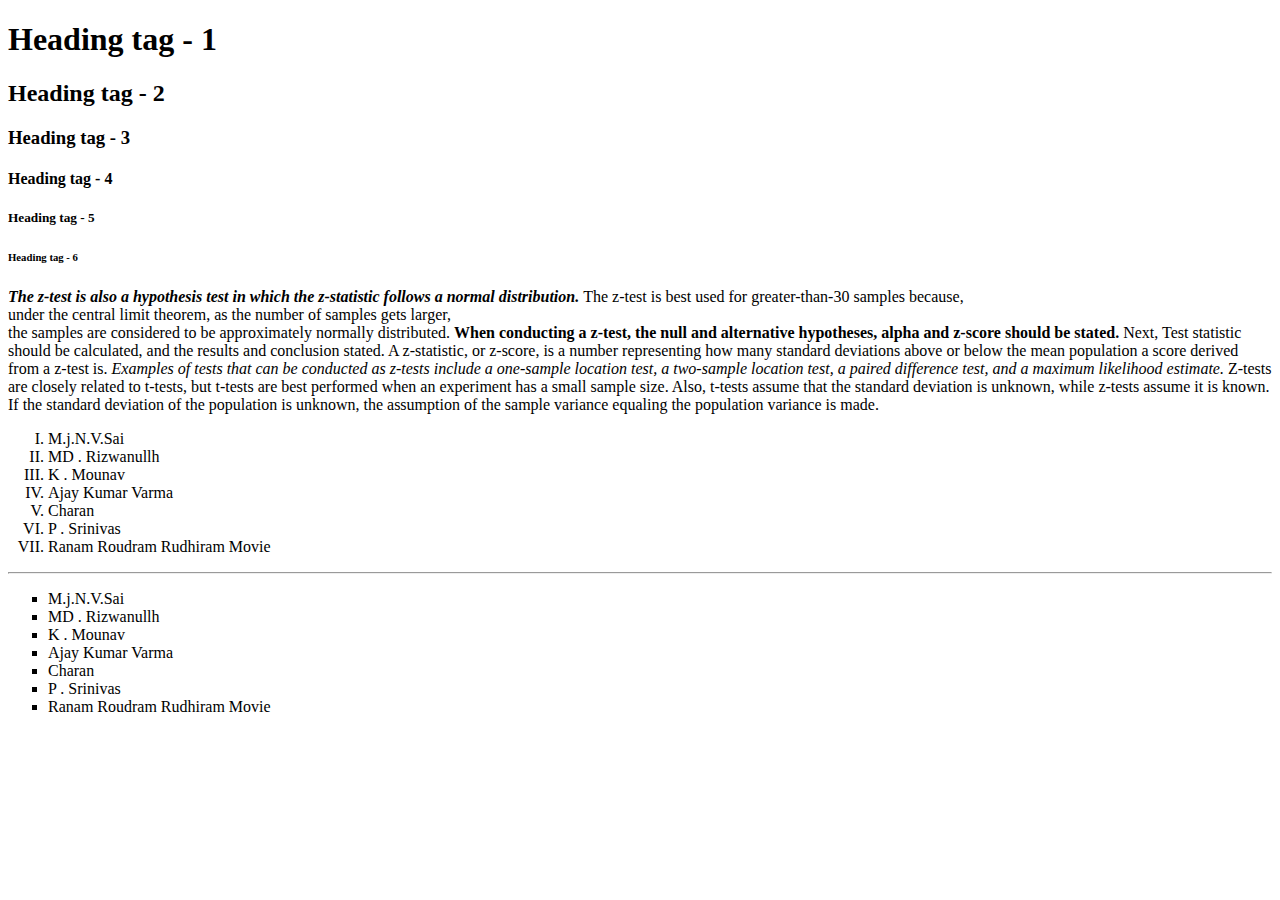
<file: HTML2/index.html>
<!-- Defining the Document type --->
<!DOCTYPE html>
<html>
<!-- Additional atribute can added here  --->
<head>
    <title>  M.J.N.V.Sai </title>
</head>

<body>
    <!-- Types of Heading tags  --->
    <h1> Heading tag - 1 </h1>
    <h2> Heading tag - 2 </h2>
    <h3> Heading tag - 3 </h3>
    <h4> Heading tag - 4 </h4>
    <h5> Heading tag - 5 </h5>
    <h6> Heading tag - 6 </h6>

    <!-- Paragraph, Bold, Italic, Break Tags --->
    <p> <b> <i> The z-test is also a hypothesis test in which the z-statistic follows a normal distribution. </i> </b>
        The z-test is best used for greater-than-30 samples because, <br> under the central limit theorem,
        as the number of samples gets larger, <br> the samples are considered to be approximately normally distributed.
        <b> When conducting a z-test, the null and alternative hypotheses, alpha and z-score should be stated. </b> Next,
        Test statistic should be calculated, and the results and conclusion stated. A z-statistic, or z-score,
        is a number representing how many standard deviations above or below the mean population a score derived from a z-test is.
        <i> Examples of tests that can be conducted as z-tests include a one-sample location test, a two-sample location test,
            a paired difference test, and a maximum likelihood estimate. </i> Z-tests are closely related to t-tests, but
        t-tests are best performed when an experiment has a small sample size. Also, t-tests assume that
        the standard deviation is unknown, while z-tests assume it is known. If the standard deviation of
        the population is unknown, the assumption of the sample variance equaling the population variance is made. </p>

    <!-- Ordered Lists --->
    <ol type = "I">
        <li> M.j.N.V.Sai </li>
        <li> MD . Rizwanullh </li>
        <li> K . Mounav </li>
        <li> Ajay Kumar Varma </li>
        <li> Charan </li>
        <li> P . Srinivas </li>
        <li> Ranam Roudram Rudhiram Movie </li>
    </ol>
    <hr>
    <!-- Unordered List --->
    <ul type="square">
        <li> M.j.N.V.Sai </li>
        <li> MD . Rizwanullh </li>
        <li> K . Mounav </li>
        <li> Ajay Kumar Varma </li>
        <li> Charan </li>
        <li> P . Srinivas </li>
        <li> Ranam Roudram Rudhiram Movie </li>
    </ul>
</body>
</html>
</file>
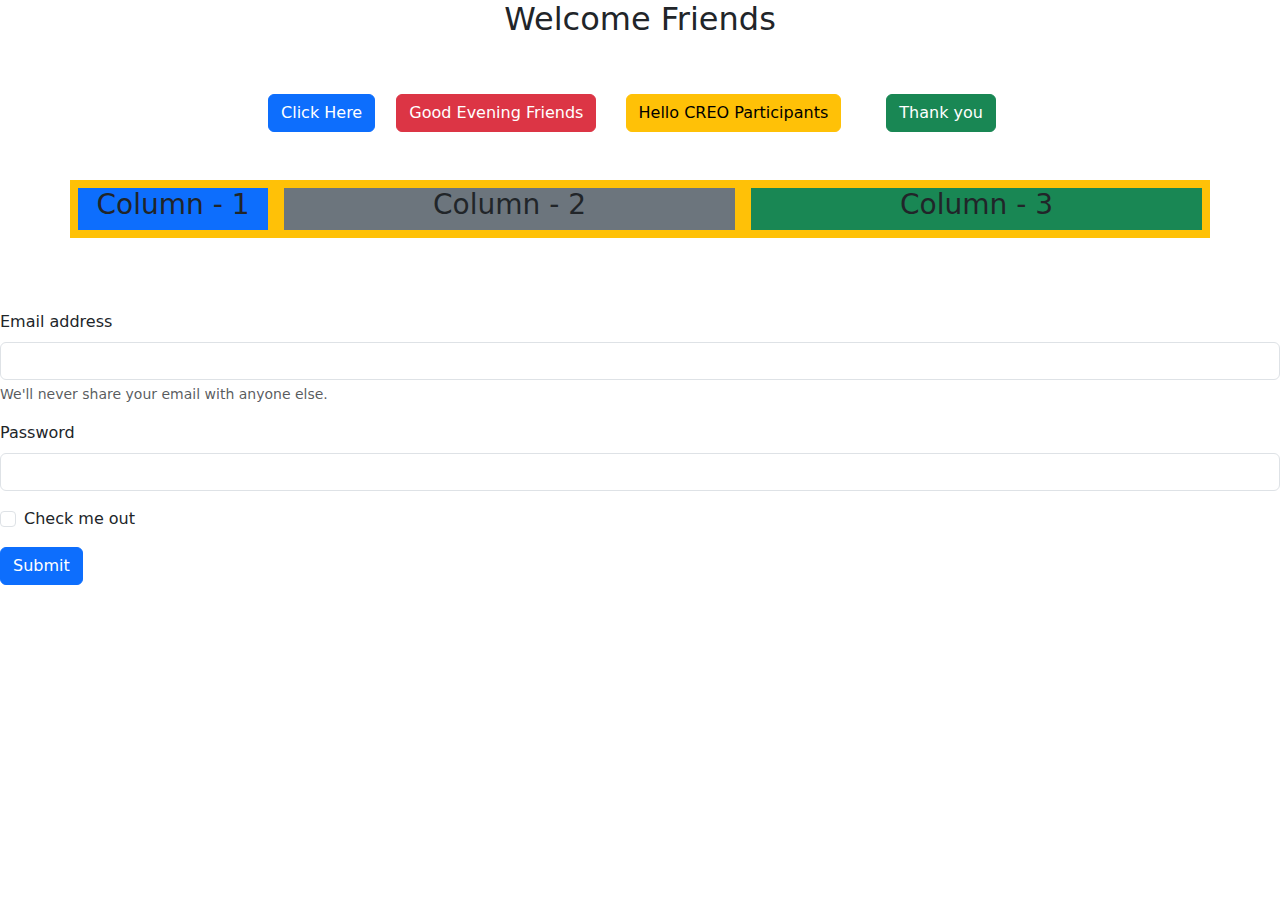
<file: HTML2/boot.html>
<!DOCTYPE html>
<html lang="en">
<head>
    <title> BootStrap - 1 </title>
    <!-- CSS only -->
    <link href="https://cdn.jsdelivr.net/npm/bootstrap@5.1.3/dist/css/bootstrap.min.css"
      rel="stylesheet" >
    <!-- Bootstarp it will divide webpage into 12 equally parts -->
</head>
<body>
    <div align = "center" >
        <h2> Welcome Friends </h2> <br>
        <button class = "btn btn-primary m-2"> Click Here </button>
        <button class = "btn btn-danger m-2"> Good Evening Friends </button>
        <button class = "btn btn-warning m-3"> Hello CREO Participants </button>
        <button class = "btn btn-success m-4"> Thank you </button> <br> <br>

        <div class="container">
            <div class="row bg-warning">
                 <div class="col-2 bg-primary m-2">
                        <h3> Column - 1 </h3>
                </div>
                <div class="col-sm bg-secondary m-2">
                        <h3> Column - 2 </h3>
                </div>
                <div class="col bg-success m-2">
                        <h3> Column - 3 </h3>
                </div>
            </div>
        </div>

    </div> <br> <br> <br>

    <form>
      <div class="mb-3">
        <label for="exampleInputEmail1" class="form-label">Email address</label>
        <input type="email" class="form-control" id="exampleInputEmail1" aria-describedby="emailHelp">
        <div id="emailHelp" class="form-text">We'll never share your email with anyone else.</div>
      </div>

      <div class="mb-3">
        <label for="exampleInputPassword1" class="form-label">Password</label>
        <input type="password" class="form-control" id="exampleInputPassword1">
      </div>

      <div class="mb-3 form-check">
        <input type="checkbox" class="form-check-input" id="exampleCheck1">
        <label class="form-check-label" for="exampleCheck1">Check me out</label>
      </div>

      <button type="submit" class="btn btn-primary">Submit</button>
    </form>

</body>
</html>
</file>
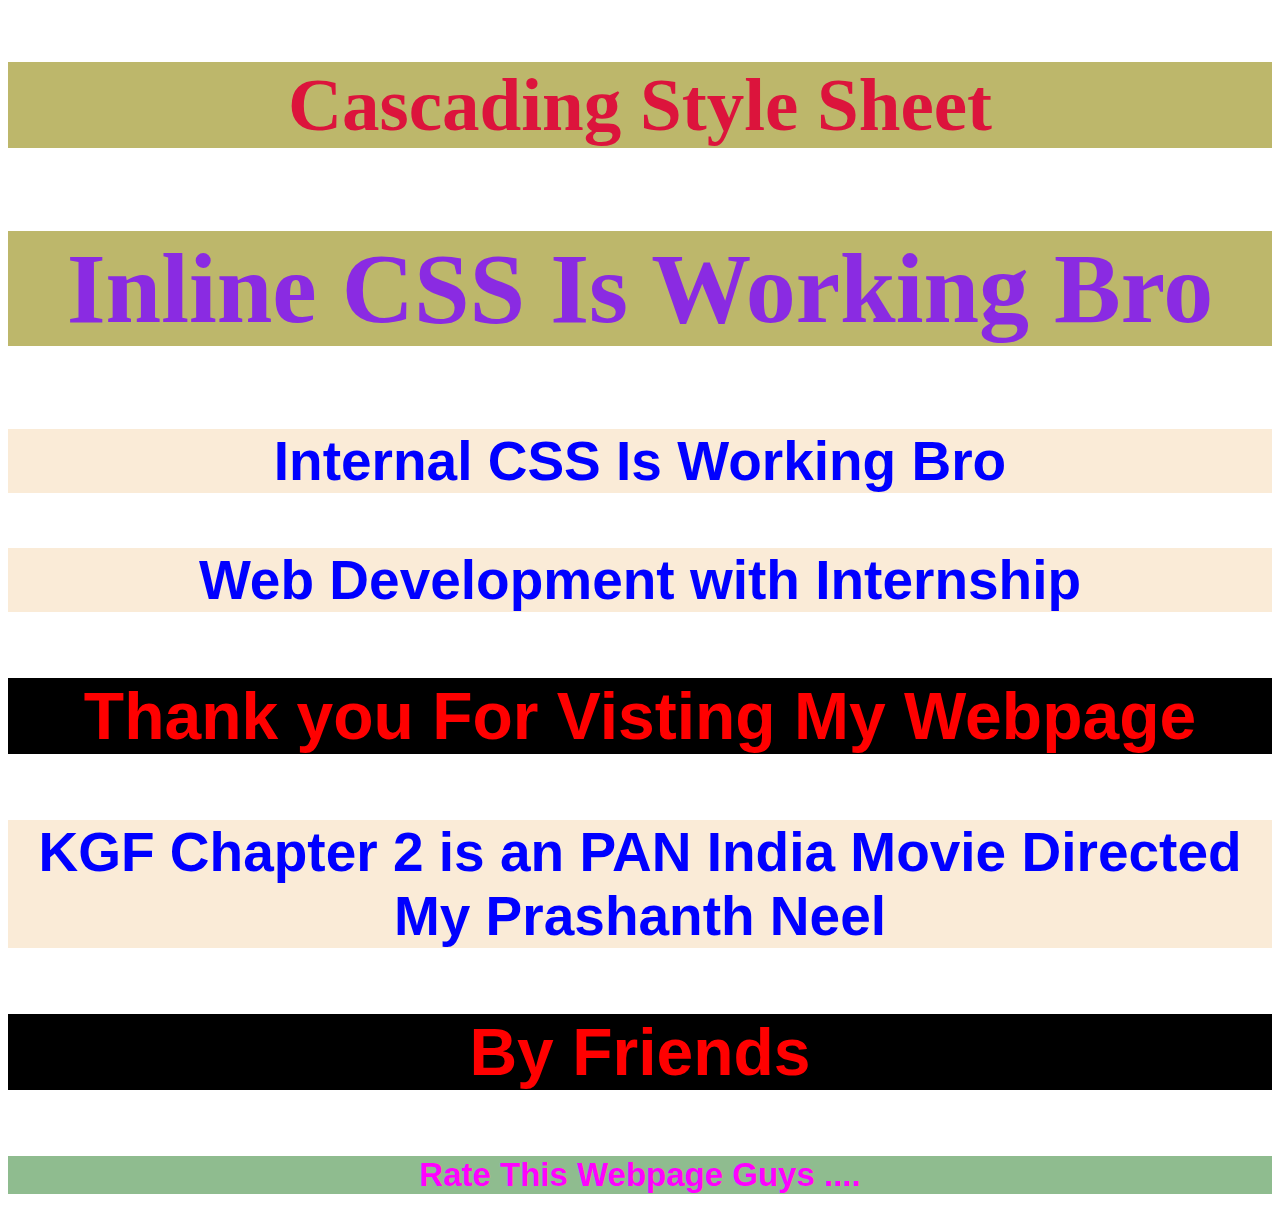
<file: HTML2/css.html>
<!DOCTYPE html>
<html lang="en">
<head>
    <title> Styling Part - 1</title>
    <!-- Internal CSS -->
    <!-- 1. By using Tag Name -->
    <style>
        h3
        {
            color: blue;
            font-size: 55px;
            font-family: Verdana, Geneva, Tahoma, sans-serif;
            background-color: antiquewhite;
        }

        /* 2. By using ID name */
        /* to use ID name we use # symbol */
        #myid
        {
            color : red;
            background-color : black;
            font-size : 66px;
            font-family : 'Segoe UI', Tahoma, Geneva, Verdana, sans-serif;
        }

        /* 3. By using Class name */
        /* to use class name we use . followed by class name */
        .myclass
        {
            color : fuchsia;
            background-color : darkseagreen;
            font-size : 33px;
            font-family : sans-serif;
        }
    </style>
</head>

<body>
    <div align = "center">
        <!-- Inline CSS -->
        <h2 style = "color: crimson; font-size: 75px; font-family: Cambria, Cochin, Georgia, Times,
        'Times New Roman', serif; background-color: darkkhaki"> Cascading Style Sheet </h2>

        <h2 style = "color: blueviolet; font-size: 100px; font-family: Cambria, Cochin, Georgia, Times,
        'Times New Roman', serif; background-color: darkkhaki"> Inline CSS Is Working Bro </h2>

        <h3> Internal CSS Is Working Bro </h3>
        <h3> Web Development with Internship </h3>

        <h3 id = "myid"> Thank you For Visting My Webpage </h3>
        <h3> KGF Chapter 2 is an PAN India Movie Directed My Prashanth Neel </h3>
        <h3 id = "myid"> By Friends </h3>

        <h3 class = "myclass"> Rate This Webpage Guys .... </h3>
    </div>
</body>
</html>
</file>
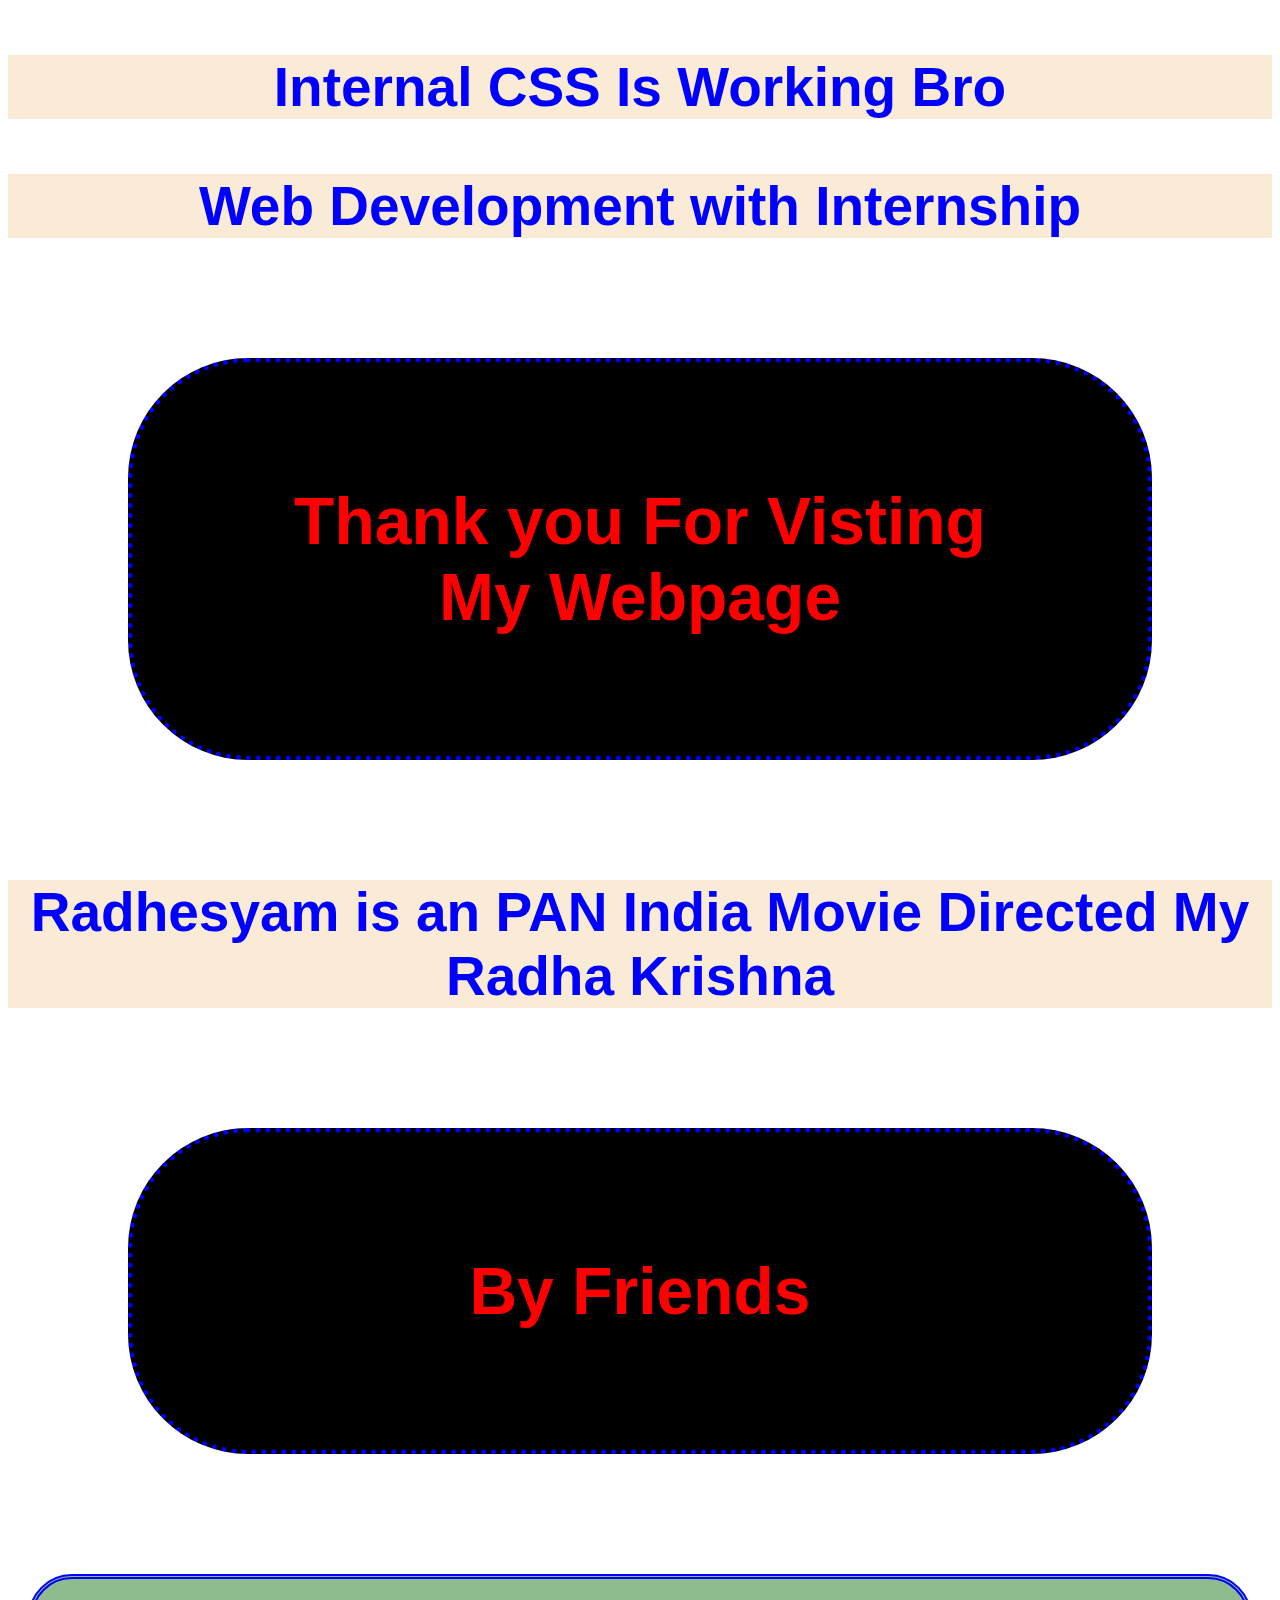
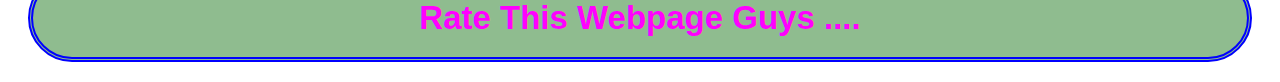
<file: HTML2/css2.html>
<!DOCTYPE html>
<html lang="en">
<head>
    <title> Sytling part - 2</title>
    <link rel = "stylesheet" href = "css.css">
</head>

<body>
    <div align = "center">
        <!-- Inline CSS -->
        <!--
        <h2 style = "color: crimson; font-size: 75px; font-family: Cambria, Cochin, Georgia, Times,
        'Times New Roman', serif; background-color: darkkhaki"> Cascading Style Sheet </h2>

        <h2 style = "color: blueviolet; font-size: 100px; font-family: Cambria, Cochin, Georgia, Times,
        'Times New Roman', serif; background-color: darkkhaki"> Inline CSS Is Working Bro </h2> -->

        <h3> Internal CSS Is Working Bro </h3>
        <h3> Web Development with Internship </h3>

        <h3 id = "myid"> Thank you For Visting My Webpage </h3>
        <h3> Radhesyam is an PAN India Movie Directed My Radha Krishna </h3>
        <h3 id = "myid"> By Friends </h3>

        <h3 class = "myclass"> Rate This Webpage Guys .... </h3>
    </div>
</body>
</html>
</file>
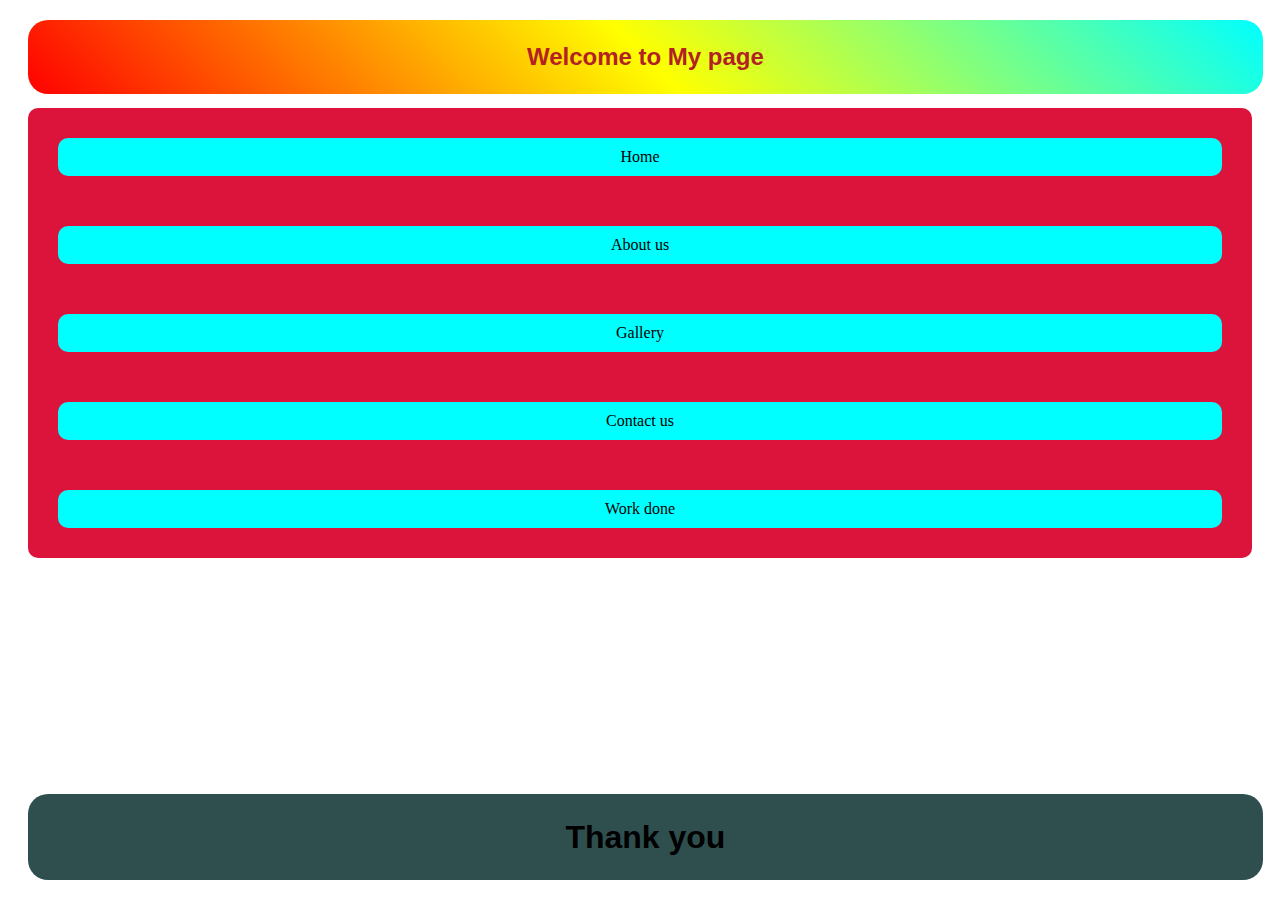
<file: HTML2/flex.html>
<!DOCTYPE html>
<html lang="en">
<head>
    <title> Flex Box </title>
    <style>

        #maindiv
        {
            display : flex;
            flex-direction : column; /* you can also give row */

            padding : 10px;
            margin : 20px;
            grid-gap : 10px;
            background-color : crimson;
            border-radius : 10px;
        }

        #maindiv > div  /* add all sub div's to the maindiv */
        {
            padding : 10px;
            margin : 20px;
            grid-gap : 10px;
            background-color : cyan;
            border-radius : 10px;
            text-align : center;
        }

        body
        {
            padding-top : 80px;
        }

        #Header
        {
            position : fixed;
            top : 0px;
            background-image : linear-gradient(45deg,red,yellow,cyan);
            width : 96%;
            text-align : center;
            color : firebrick;
            font-family : 'Gill Sans', 'Gills Sans MT', Calibri, 'Trebuchet MS', sans-serif;

            padding : 3px;
            margin : 20px;
            border-radius : 20px;
        }

        #Footer
        {
            width : 96%;
            position : fixed;
            bottom : 0px;
            background-color : darkslategrey;
            text-align : center;
            font-family : 'Gill Sans', 'Gills Sans MT', Calibri, 'Trebuchet MS', sans-serif;

            padding : 3px;
            margin : 20px;
            border-radius : 20px;
        }

    </style>
</head>
<body>
    <!-- Flex Box (1 Dimensional) -->
    <!-- it's a combination of either Rows Or Columns -->

    <div id = "Header">
        <h2> Welcome to My page </h2>
    </div>
    <div id = "maindiv" >
        <div id = "home"> Home </div>
        <div id = "Aboutus"> About us </div>
        <div id = "Gallery"> Gallery </div>
        <div id = "Contactus"> Contact us </div>
        <div id = "Workdone"> Work done </div>
    </div>

    <div id = "Footer">
        <h1> Thank you </h1>
    </div>
</body>
</html>
</file>
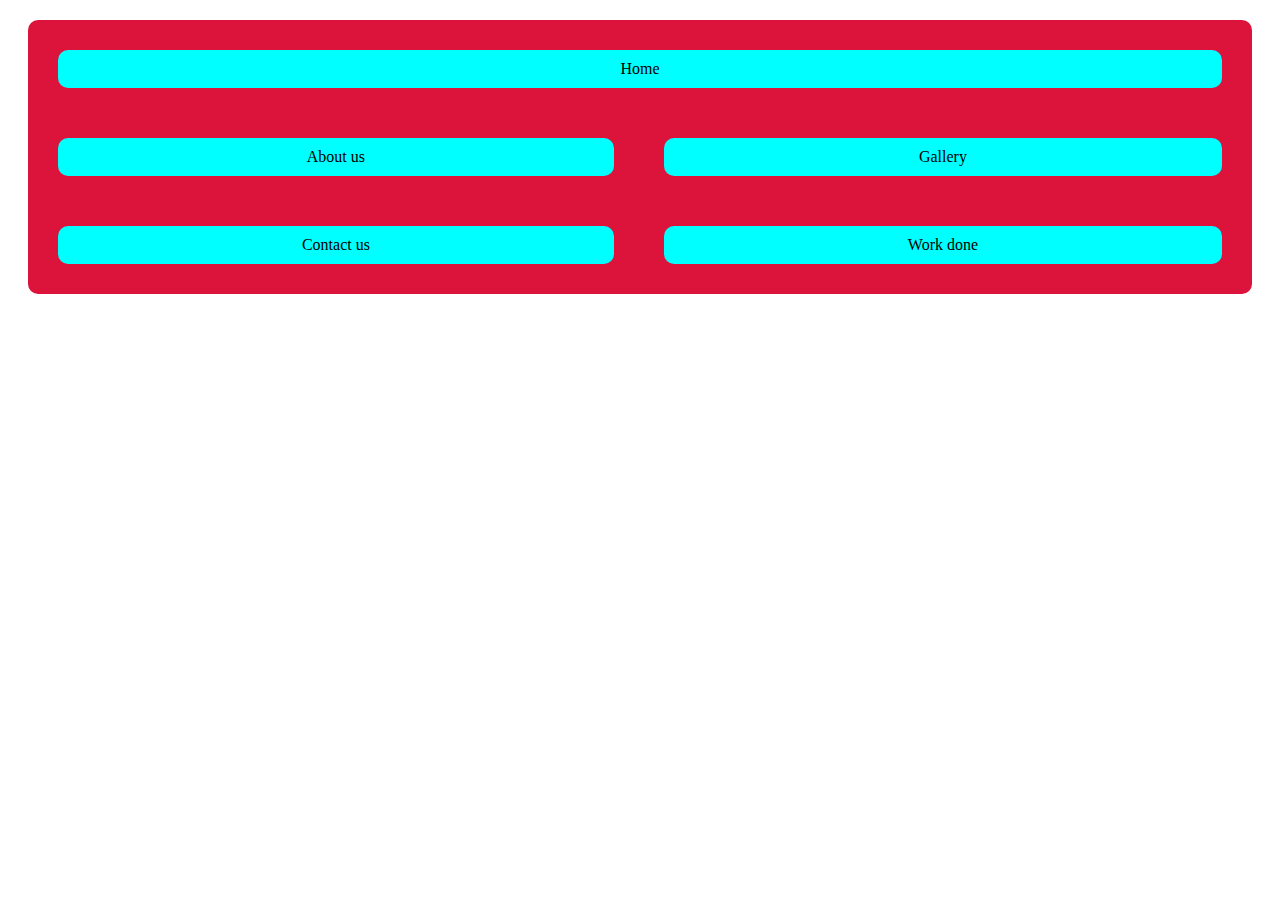
<file: HTML2/grid.html>
<!DOCTYPE html>
<html lang="en">
<head>
    <title> Grid & Flex Box </title>
    <style>
        #home{ grid-area : home; }
        #Aboutus{ grid-area : aboutus; }
        #Gallery{ grid-area : gallery; }
        #Contactus{ grid-area : contactus; }
        #Workdone{ grid-area : workdone; }

        #maindiv
        {
            display : grid;
            grid-template-areas : "home home home home home home"
            "aboutus aboutus aboutus gallery gallery gallery"
            "contactus contactus contactus workdone workdone workdone";

            padding : 10px;
            margin : 20px;
            grid-gap : 10px;
            background-color : crimson;
            border-radius : 10px;
        }

        #maindiv > div  /* add all sub div's to the maindiv */
        {
            padding : 10px;
            margin : 20px;
            grid-gap : 10px;
            background-color : cyan;
            border-radius : 10px;
            text-align : center;
        }
    </style>
</head>
<body>
    <!-- Grid Box (2 Dimensional) -->
    <!-- it's a combination of Rows and Columns -->

    <div id = "maindiv" >
        <div id = "home"> Home </div>
        <div id = "Aboutus"> About us </div>
        <div id = "Gallery"> Gallery </div>
        <div id = "Contactus"> Contact us </div>
        <div id = "Workdone"> Work done </div>
    </div>
</body>
</html>
</file>
<file: HTML2/css.css>
/* Writing an External CSS file 
	CSS : Cascading Style Sheet	*/   
h3
{
    color: blue;
    font-size: 55px;
    font-family: Verdana, Geneva, Tahoma, sans-serif;
    background-color: antiquewhite;
}

/* 2. By using ID name */
/* to use ID name we use # symbol */
#myid
{
      color : red;
      background-color : black;
      font-size : 66px;
      font-family : 'Segoe UI', Tahoma, Geneva, Verdana, sans-serif;

	/* Box Model */
	padding : 120px;
	margin : 120px;
	border-radius : 120px;
	border-color : blue;
	border-style : dotted;
	border-width : 5px;
}

/* 3. By using Class name */
/* to use class name we use . followed by class name */
.myclass
{
       color : fuchsia;
       background-color : darkseagreen;
       font-size : 33px;
       font-family : sans-serif;

	/* Box Model */
	padding : 20px;
	margin : 20px;
	border-radius : 520px;
	border-color : blue;
	border-style : double;
	border-width : 5px;
}
</file>
